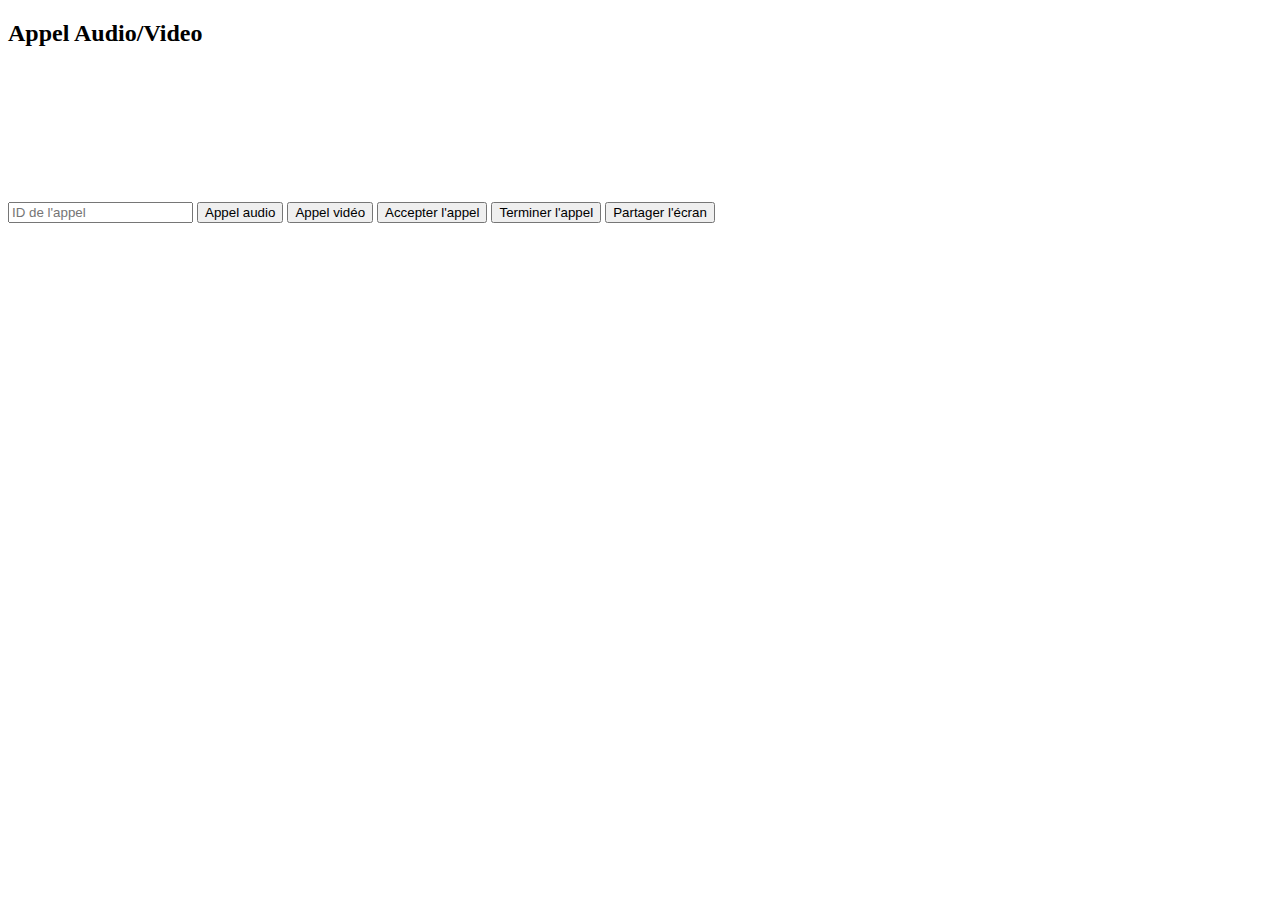
<file: templates/call.html>
<!DOCTYPE html>
<html>
<head>
    <meta charset="UTF-8">
    <title>Appel Audio/Video</title>
</head>
<body>
<h2>Appel Audio/Video</h2>

<input type="text" id="callId" placeholder="ID de l'appel">
<button onclick="startCall('audio')">Appel audio</button>
<button onclick="startCall('video')">Appel vidéo</button>
<button onclick="acceptCall()">Accepter l'appel</button>
<button onclick="endCall()">Terminer l'appel</button>
<button onclick="shareScreen()">Partager l'écran</button>

<video id="localVideo" autoplay muted></video>
<video id="remoteVideo" autoplay></video>

<script src="/static/main.js"></script>
</body>
</file>
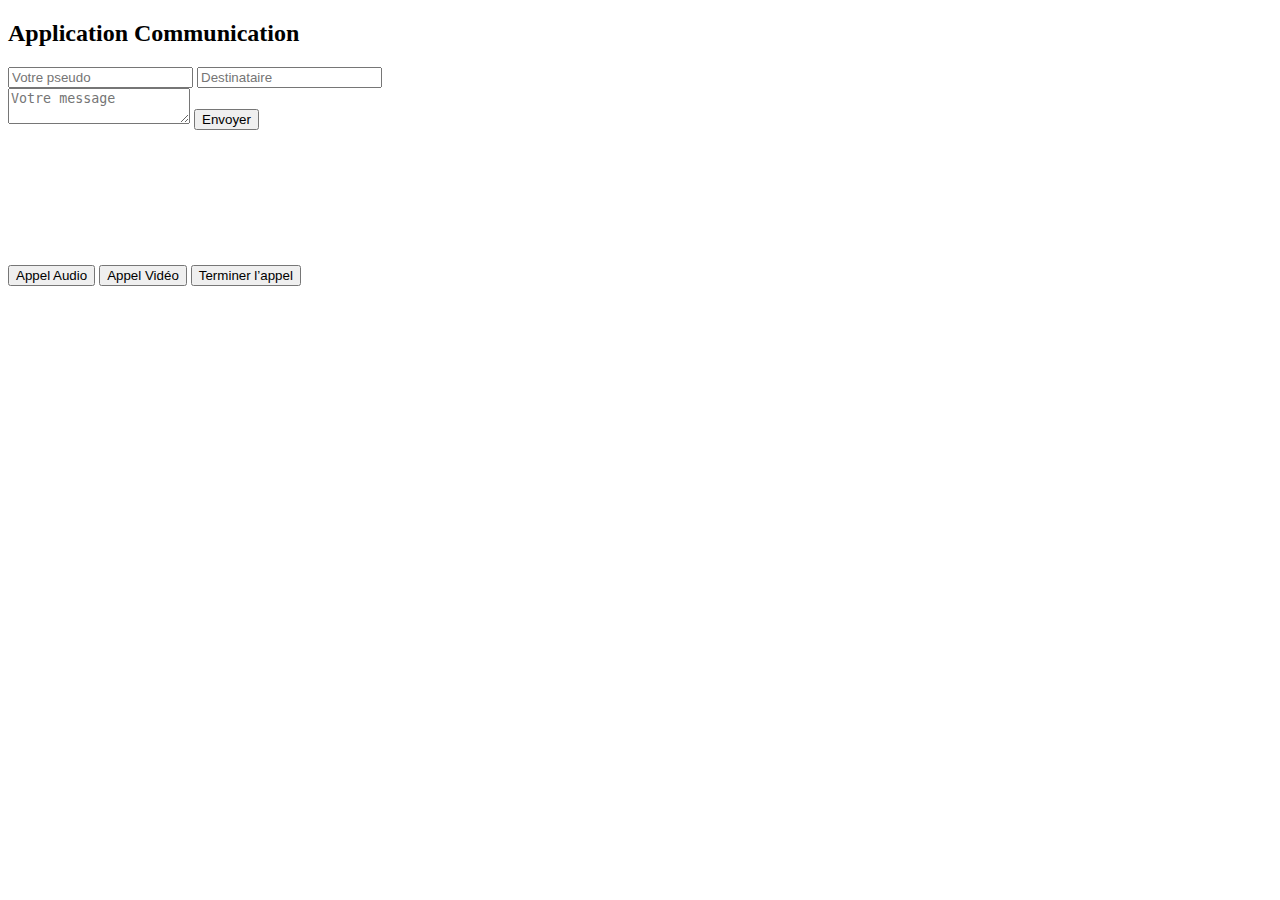
<file: templates/chat.html>
<!DOCTYPE html>
<html>
<head>
    <meta charset="UTF-8">
    <title>Chat & Call</title>
    <script src="https://cdn.socket.io/4.6.1/socket.io.min.js"></script>
</head>
<body>
<h2>Application Communication</h2>

<div>
    <input type="text" id="sender" placeholder="Votre pseudo">
    <input type="text" id="receiver" placeholder="Destinataire">
</div>

<!-- Messagerie -->
<textarea id="message" placeholder="Votre message"></textarea>
<button onclick="sendMessage()">Envoyer</button>
<div id="chat"></div>

<!-- Appel audio/vidéo -->
<button onclick="startCall()">Appel Audio</button>
<button onclick="startVideoCall()">Appel Vidéo</button>
<button onclick="endCall()">Terminer l’appel</button>
<video id="localVideo" autoplay muted></video>
<video id="remoteVideo" autoplay></video>

<script src="/static/main.js"></script>
</body>
</html>
</file>
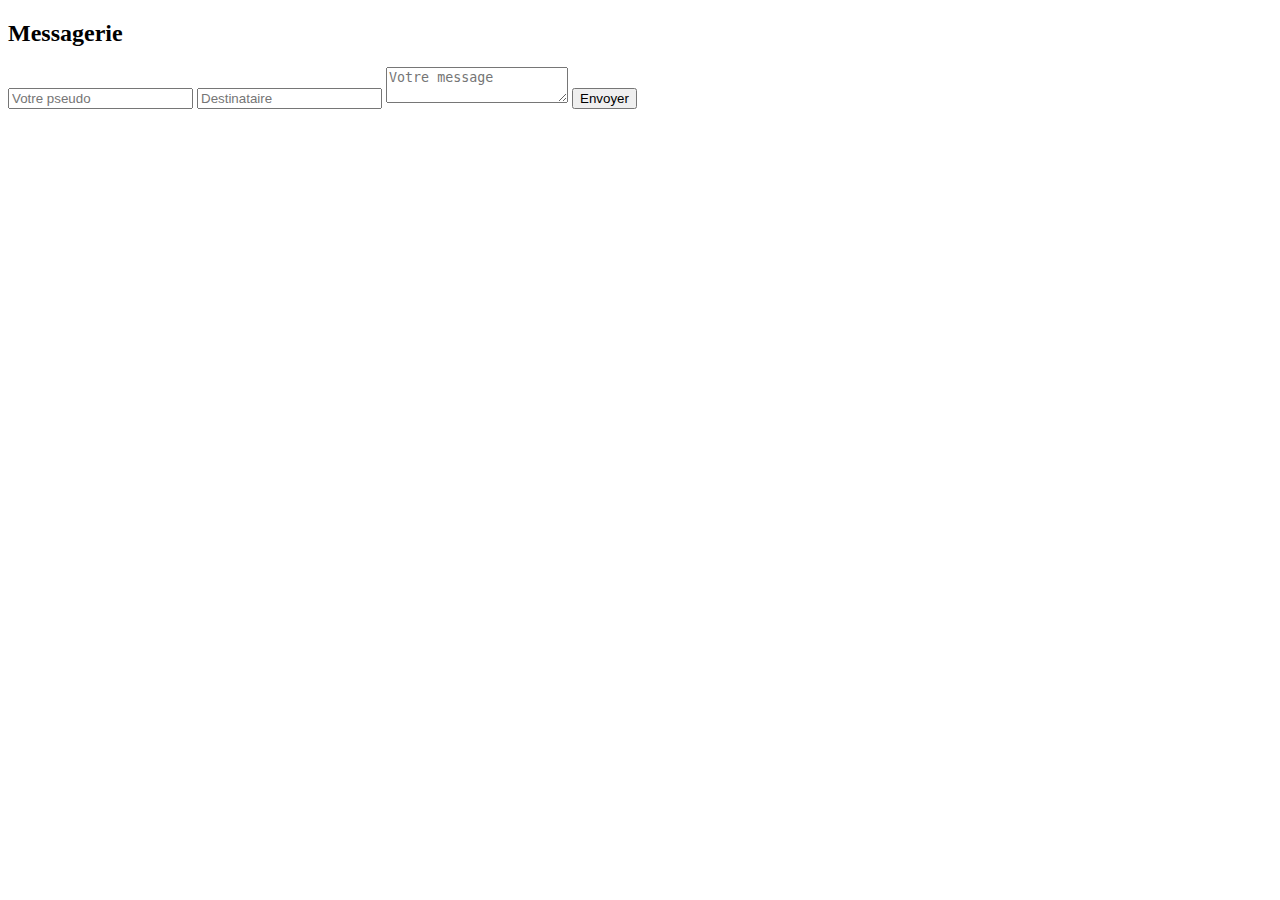
<file: templates/messages.html>
<!DOCTYPE html>
<html>
<head>
    <meta charset="UTF-8">
    <title>Messagerie</title>
</head>
<body>
<h2>Messagerie</h2>

<input type="text" id="sender" placeholder="Votre pseudo">
<input type="text" id="receiver" placeholder="Destinataire">
<textarea id="message" placeholder="Votre message"></textarea>
<button onclick="sendMessage()">Envoyer</button>

<div id="chat"></div>

<script>
async function sendMessage() {
    const sender = document.getElementById("sender").value;
    const receiver = document.getElementById("receiver").value;
    const message = document.getElementById("message").value;

    if(!sender || !receiver || !message){ alert("Remplissez tous les champs !"); return; }

    await fetch("/send_message", {
        method:"POST",
        headers:{"Content-Type":"application/json"},
        body: JSON.stringify({sender, receiver, message})
    });

    document.getElementById("message").value = "";
    getMessages();
}

async function getMessages(){
    const sender = document.getElementById("sender").value;
    const receiver = document.getElementById("receiver").value;
    if(!sender || !receiver) return;

    const res = await fetch(/get_messages/${sender}/${receiver});
    const data = await res.json();
    const chatDiv = document.getElementById("chat");
    chatDiv.innerHTML = "";
    data.forEach(m=>{
        chatDiv.innerHTML += <p><b>${m.sender}:</b> ${m.message}</p>;
    });
}

// Rafraîchit le chat toutes les 2 secondes
setInterval(getMessages, 2000);
</script>
</body>
</html>
</file>
